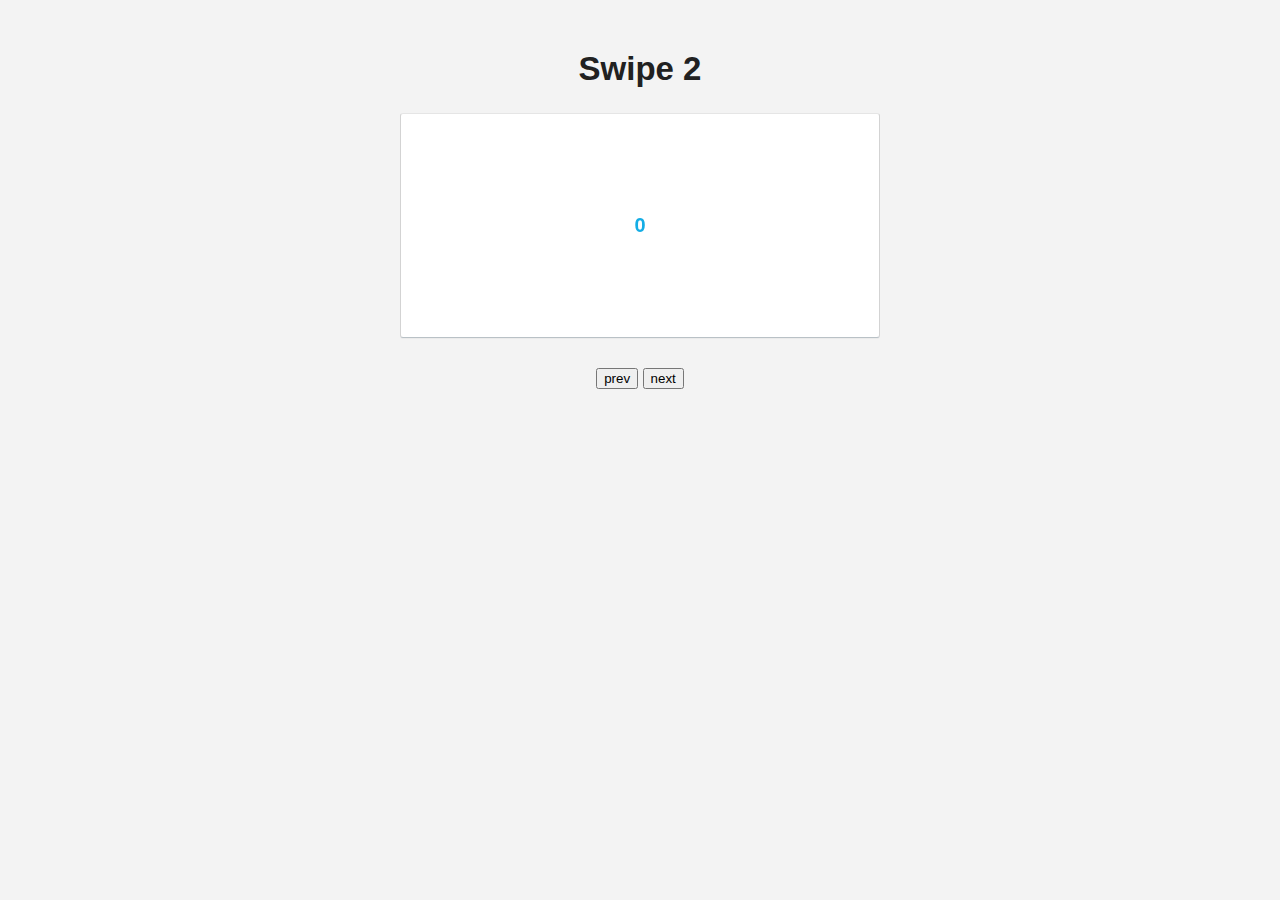
<file: love-web/src/main/webapp/weixin/js/common/swipe/2.0.0/index.html>
<!DOCTYPE HTML> 
<html>
<head>
<title>Swipe 2</title>
<meta http-equiv="X-UA-Compatible" content="IE=8">
<meta name='viewport' content='width=device-width, initial-scale=1.0, maximum-scale=1.0'/> 
<link href='style.css' rel='stylesheet'/>
<style>

/* Swipe 2 required styles */

.swipe {
  overflow: hidden;
  visibility: hidden;
  position: relative;
}
.swipe-wrap {
  overflow: hidden;
  position: relative;
}
.swipe-wrap > div {
  float:left;
  width:100%;
  position: relative;
}

/* END required styles */

</style>

</head>
<body>

<h1>Swipe 2</h1>



<div id='mySwipe' style='max-width:500px;margin:0 auto' class='swipe'>
  <div class='swipe-wrap'>
    <div><b>0</b></div>
    <div><b>1</b></div>
    <div><b>2</b></div>
    <div><b>3</b></div>
    <div><b>4</b></div>
    <div><b>5</b></div>
    <div><b>6</b></div>
    <div><b>7</b></div>
    <div><b>8</b></div>
    <div><b>9</b></div>
    <div><b>10</b></div>
    <div><b>11</b></div>
    <div><b>12</b></div>
    <div><b>13</b></div>
    <div><b>14</b></div>
    <div><b>15</b></div>
    <div><b>16</b></div>
    <div><b>17</b></div>
    <div><b>18</b></div>
    <div><b>19</b></div>
    <div><b>20</b></div>
  </div>
</div>



<div style='text-align:center;padding-top:20px;'>
  
  <button onclick='mySwipe.prev()'>prev</button> 
  <button onclick='mySwipe.next()'>next</button>

</div>




<script src="//ajax.googleapis.com/ajax/libs/jquery/1.9.1/jquery.min.js"></script>
<script src='swipe.js'></script>
<script>

// pure JS
var elem = document.getElementById('mySwipe');
window.mySwipe = Swipe(elem, {
  // startSlide: 4,
  // auto: 3000,
  // continuous: true,
  // disableScroll: true,
  // stopPropagation: true,
  // callback: function(index, element) {},
  // transitionEnd: function(index, element) {}
});

// with jQuery
// window.mySwipe = $('#mySwipe').Swipe().data('Swipe');

</script>
</file>
<file: love-web/src/main/webapp/weixin/js/common/swipe/2.0.0/style.css>
html, body, div, span, object, iframe, h1, h2, h3, h4, h5, h6, p, del, dfn, em, img, ins, kbd, q, samp, small, strong, b, i, dl, dt, dd, ol, ul, li, fieldset, form, label, table, tbody, tfoot, thead, tr, th, td, article, aside, footer, header, nav, section {
  margin:0;
  padding:0;
  border:0;
  outline:0;
  font-size:100%;
  vertical-align:baseline;
  background:transparent;
}
body {
  -webkit-text-size-adjust:none;
  font-family:sans-serif;
  min-height:416px;
}
h1 {
  font-size:33px;
  margin:50px 0 15px;
  text-align:center;
  color:#212121;
}
h2 {
  font-size:14px;
  font-weight:bold;
  color:#3c3c3c;
  margin:20px 10px 10px;
}
small {
  margin:0 10px 30px;
  display:block;
  font-size:12px;
}
a {
  margin:0 0 0 10px;
  font-size:12px;
  color:#3c3c3c;
}


html, body {
  background: #f3f3f3;
}

#console {
  font-size: 12px;
  font-family:"Inconsolata", "Monaco", "Consolas", "Andale Mono", "Bitstream Vera Sans Mono", "Courier New", Courier, monospace;
  color: #999;
  line-height: 18px;
  margin-top: 20px;
  max-height: 150px;
  overflow: auto;
}

#mySwipe div b {
  display:block;
  font-weight:bold;
  color:#14ADE5;
  font-size:20px;
  text-align:center;
  margin:10px;
  padding:100px 10px;
  box-shadow: 0 1px #EBEBEB;
  background: #fff;
  border-radius: 3px;
  border: 1px solid;
  border-color: #E5E5E5 #D3D3D3 #B9C1C6;
}
</file>
